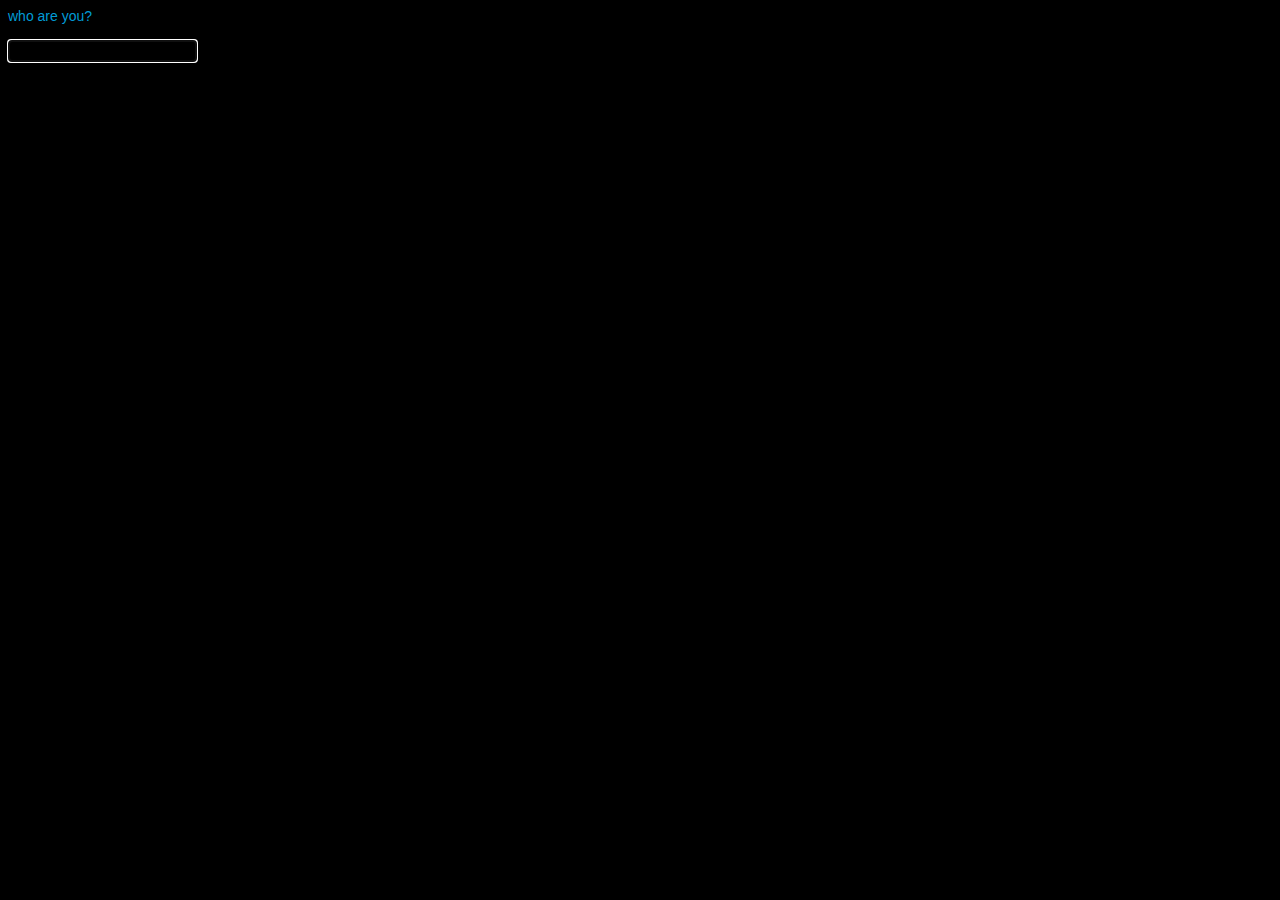
<file: nodejs/index.html>
<!DOCTYPE html>
<html>

<head>
	<title>Logger</title>
	<style>
		body {
			background-color: black;
			color: #009bd5;
			font-family: arial;
			font-size: 14px
		}
		
		a {
			color: #009bd5;
			text-decoration: none
		}
		
		a:hover {
			color: white
		}
		
		a:focus {
			color: white
		}
		
		.box {
			background-color: black;
			color: white;
			font-size: 14px;
			font-family: arial
		}
		
		.title {
			text-decoration: underline
		}
		
		.down100 {
			position: relative;
			top: 100px
		}
		
		#view_whoareyou {
			display: block
		}
		
		#view_logdetails {
			display: none
		}
		
		#node {
			position: fixed;
			top: 8px;
			text-decoration: underline
		}
		
		#what {
			position: fixed;
			top: 8px;
			left: 198px;
			text-decoration: underline
		}
		
		#notify {
			position: fixed;
			top: 8px;
			left: 455px;
			text-decoration: underline
		}
		
		#notify-options {
			position: fixed;
			top: 30px;
			left: 455px
		}
		
		#allLogs {
			position: fixed;
			top: 80px
		}
		
		#view_alllogs {
			display: none
		}
	</style>
</head>

<body onload="init()">
	<div id="view_whoareyou">
		<div id="whoText">who are you?</div>
		</br>
		<input id="you" class="box" type="text" onkeyup="enterWho(event)">
	</div>
	<div id="view_logdetails">
		<div id="node">
			<div id="nodeText">node:</div>
			</br>
			<input id="input_node" class="box" type="text" oninput="updateCurrentLog()">
		</div>
		<div id="what">
			<div id="whatText">what:</div>
			</br>
			<textarea id="input_what" class="box" cols=31 rows=2 oninput="updateCurrentLog()"></textarea>
		</div>
		<div id="notify">notify:</div>
		<div id="notify-options">
			<a id="nobody" href="javascript:logIT()">nobody</a></br>
			<a id="AllIT" href="javascript:logIT('AllIT')">All IT</a></br>
			<a id="SMSIT" href="javascript:logIT('SMSIT')">SMSIT</a></br>
		</div>
		<div id="currentLog" class="down100">
			<div class="title">Current Log:</div>
			<div id="currentLogText"></div>
		</div>
		</br>
		<div id="sessionLogs" class="down100">
			<div class="title">Session Logs:</div>
			<div id="sessionLogsText"></div>
		</div>
		<a id="allLogs" href="javascript:viewAllLogs()">View All Logs</a>
	</div>
	<div id="view_alllogs">
		<div id="searchText" class="title">Search Logs:</div>
		</br>
		<input id="input_logsearch" class="box" type="text" oninput="searchLogs()"></br>
		</br>
		<div id="allLogsText"></div>
	</div>
</body>
<script src="logger.js"></script>

</html>
</file>
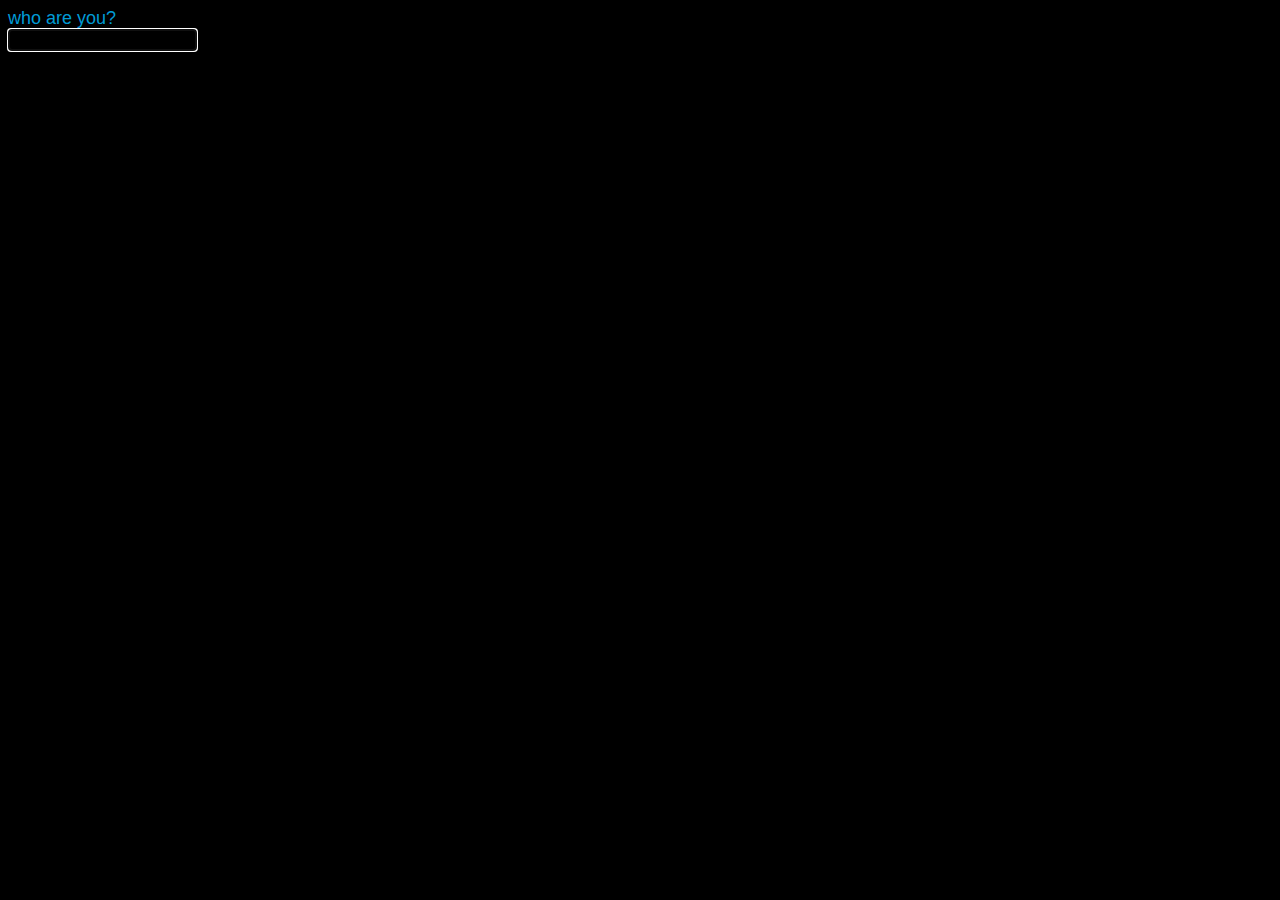
<file: php/index.html>
<!DOCTYPE html>
<html>
  <head>
    <title>Logger</title>
    <script src="logger.js"></script>
    <link rel="stylesheet" type="text/css" href="logger.css">
  </head>
  <body id="background" onload="init()">
    <div id="who">
      <div id="whoText">who are you?</div>
      <input id="you" type="text" onkeyup="checkWho(event)" onfocus="resizeBig('whoText')" onblur="resizeSmall('whoText')"></br>
    </div>
    <div id="oneFace">
      <div id="node">
        <div id="nodeText">node</div>
        <input id="oneInput_node" type="text" onfocus="resizeBig('nodeText')" onblur="resizeSmall('nodeText')">
      </div>
      <div id="what">
        <div id="whatText">what</div>
        <textarea id="oneInput_what" cols=31 rows=2 onfocus="resizeBig('whatText')" onblur="resizeSmall('whatText')"></textarea>
      </div>
      <div id="notify">notify</div>
      <a id="nobody" href="javascript:notifynobody()" onfocus="resizeBig('nobody')" onblur="resizeSmall('nobody')" onmouseover="resizeBig('nobody')"
        onmouseout="resizeSmall('nobody')">nobody</a></br>
      <a id="AllIT" href="javascript:notifyAllIT()" onfocus="resizeBig('AllIT')" onblur="resizeSmall('AllIT')" onmouseover="resizeBig('AllIT')"
        onmouseout="resizeSmall('AllIT')">All IT</a></br>
      <a id="SMSIT" href="javascript:notifySMSIT()" onfocus="resizeBig('SMSIT')" onblur="resizeSmall('SMSIT')" onmouseover="resizeBig('SMSIT')"
        onmouseout="resizeSmall('SMSIT')">SMSIT</a></br>
      <a id="viewlogs" href="logger.txt">view logs</a></br>
    </div>
    <div id="display"></div>
  </body>
</html>
</file>
<file: php/logger.css>
body {
  background-color: black;
  color: #009bd5;
  font-family: arial;
  font-size: 14px
}

a {
  color: #009bd5;
  text-decoration: none
}

input {
  background-color: black;
  color: white;
  font-size: 14px;
  font-family: arial
}

textarea {
  background-color: black;
  color: white;
  font-size: 14px;
  font-family: arial
}

#enter {
  position: fixed;
  top: 25px;
  left: 180px
}

#oneFace {
  display: none
}

#node {
  position: fixed;
  top: 8px
}

#what {
  position: fixed;
  top: 8px;
  left: 193px
}

#notify {
  position: fixed;
  top: 8px;
  left: 445px
}

#nobody {
  position: fixed;
  top: 30px;
  left: 455px;
  color: white
}

#AllIT {
  position: fixed;
  top: 52px;
  left: 455px;
  color: white
}

#SMSIT {
  position: fixed;
  top: 74px;
  left: 455px;
  color: white
}

#display {
  display: none;
  position: fixed;
  top: 30px;
  left: 5px
}

#viewlogs {
  position: fixed;
  top: 74px
}
</file>
